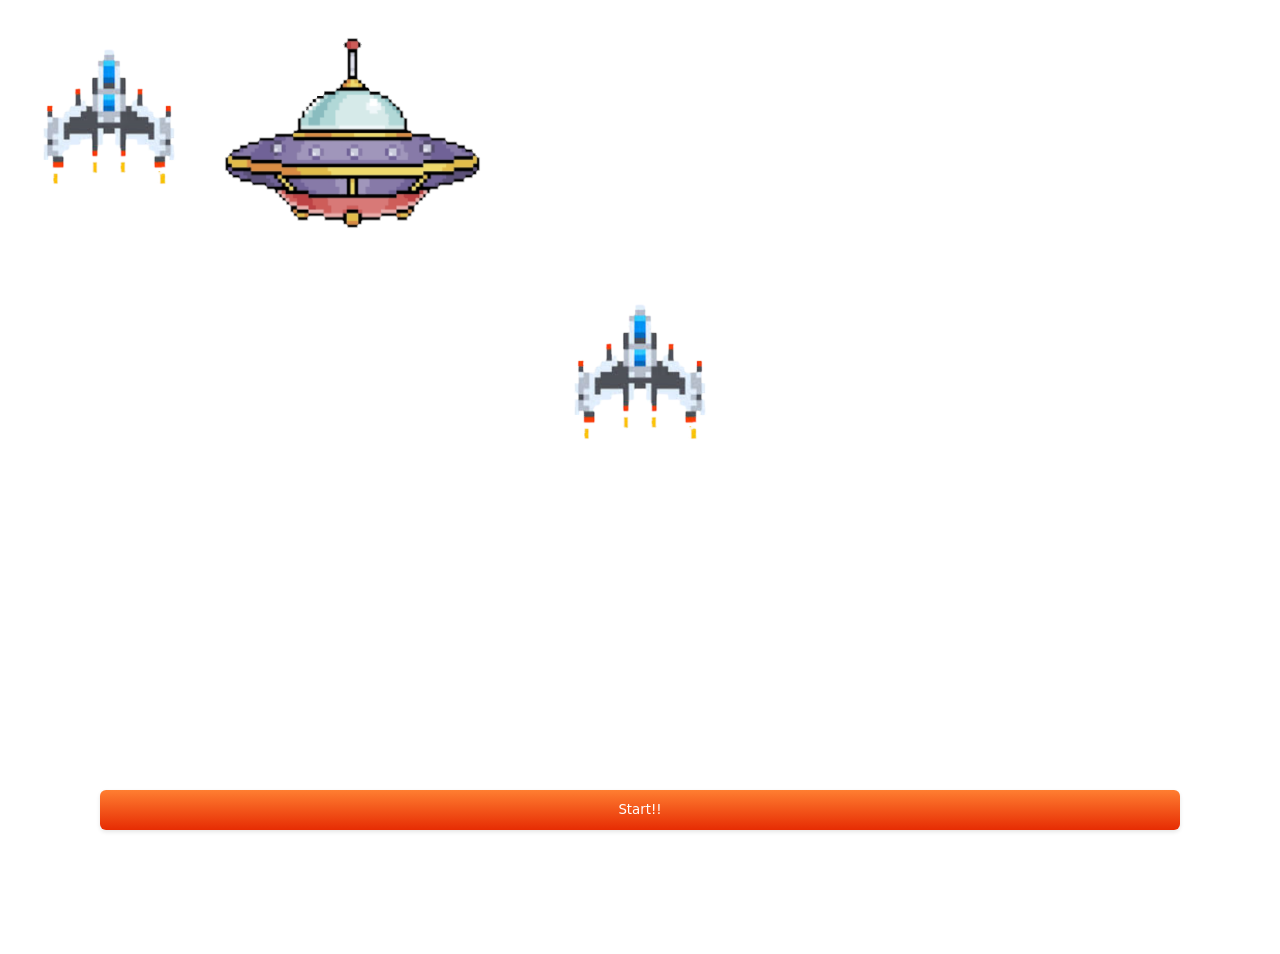
<file: index.html>
<!DOCTYPE html>
<html lang="en">

<head>
    <meta charset="UTF-8">
    <meta http-equiv="X-UA-Compatible" content="IE=edge">
    <meta name="viewport" content="width=device-width, initial-scale=1.0">
    <title>Save The Universe! Game project</title>
    <script defer src="js/index.js"></script>
    <link rel="stylesheet" href="css/index.css">
    <link rel="stylesheet" href="https://cdnjs.cloudflare.com/ajax/libs/animate.css/4.1.1/animate.min.css" />
</head>

<body>
    <div>
        <div id="ships">
            <img id="heroShip" src="images/hero-ship-removebg-preview.png" alt="hero">
            <img id="alienShip" src="images/alien-ship-removebg-preview.png" alt="alien">
        </div>
        <div id="intro-container">
            <div id="intro-scroll">
                <div id="shipsIntro">
                    <img id="heroShipIntro" class="animate__shakeX" src="images/hero-ship-removebg-preview.png" alt="hero">
                    <img id="alienShipIntro" class="hide" src="images/alien-ship-removebg-preview.png" alt="alien">
                </div>
                <h1>Save The Universe!</h1>
                
                <input type="button" class="hide continue" value="Yes">
                <input type="button" class="hide continue" value="No">

                <h3 id="intro-text">
                    Earth has been attacked by a horde of aliens! You are the captain of the USS HelloWorld, on a mission to
                    destroy every last alien ship.
                    <br></br>
                    Battle the aliens as you try to destroy them with your lasers.
                    <br></br>
                    There are six alien ships. The aliens' weakness is that they are too logical and attack one at a time:
                    they will wait to see the outcome of a battle before deploying another alien ship. Your strength is that
                    you have the initiative and get to attack first. However, you do not have targeting lasers and can only
                    attack the aliens in order. After you have destroyed a ship, you have the option to make a hasty
                    retreat.
                </h3>
                <div id="combat-log" class="hide">
                    <!-- <p>Lorem ipsum dolor sit amet consectetur adipisicing elit. Veniam, suscipit cum aliquam sint quasi dolores ratione repellat, aspernatur quisquam alias id velit? Enim earum possimus hic suscipit ipsum est omnis.</p> -->
                </div>
                <div class='start'>
                    <button type="button" class="startDecal" id="start-button">Start!!</button>
                    <button type="button" class="hide" id="battle-button">Battle</button>

                </div>
            </div>
        </div>
</body>

</html>
</file>
<file: css/index.css>
* {
    margin: 0;
    padding: 0;
}

body {
    width: 100vw;
    height: 100vh;
    background-size: cover;
    background-repeat: no-repeat;
    background-position: center center;
    position: relative;
    display: flex;
    background-image: url('https://i.ytimg.com/vi/4gmrHQa7fEg/maxresdefault.jpg')
}

h1 {
    color: white;
    text-align: center;
    font-size: 30px;
}


h3 {
    font-size: 25px;
}

#combat-log {
    background-color: orange;
    border: 3px solid black;
    padding: 1em;
}

#intro-text {
    color: white;
}

#intro-container {
    /* margin-left: 50%; */
    width: 80vw;
    height: 80vh;
    display: flex;
    /* justify-content: center; */
    align-items: center;
}

#intro-scroll {
    position: absolute;
    align-items: center;
    padding-bottom: 75px;
    margin-bottom: 50px;
    bottom: 0;
    left: 50px;
    right: 50px;
    text-align: center;
    animation: marquee 1s linear;
}

@-webkit-keyframes marquee {
    0% {
        transform: translateY(100%);
    }

    100% {
        transform: translateY(0%);
    }
}

.start {
    position: absolute;
    align-items: center;
    padding-bottom: 20px;
    margin-top: 35px;
    bottom: 0;
    left: 50px;
    right: 50px;
    text-align: center;
}


/*Ships*/

#shipsIntro{
    /* width: 50%; */
    /* display: flex;
    flex-direction: column-reverse;
    align-content: center;
    justify-content: center; */
}
.animate__shakeX{
    animation: shakeX;
}

#heroShipIntro {
    /* animation: rotation 10s infinite linear; */
}

@keyframes rotation {
    from {
        transform: rotate(0deg);
    }

    to {
        transform: rotate(359deg);
    }
}

#alienShipIntro {
    animation: rotation 10s infinite linear;
}

@keyframes rotation {
    from {
        transform: rotate(0deg);
    }

    to {
        transform: rotate(359deg);
    }
}

/*animation: fly 50s linear infinite;
    pointer-events: none !important;
	top: 0;
	left: 0;
    transform: translateX(-120%) translateY(-120%) rotateZ(0);
	position: absolute;
	animation-delay: 1s;
	z-index: 9;    
}
@keyframes fly {
	98.001%, 0% {
                display: block;
		transform: translateX(-200%) translateY(100vh) rotateZ(0deg)
	}
	15% {
		transform: translateX(100vw) translateY(-100%) rotateZ(180deg)
	}
	15.001%, 18% {
		transform: translateX(100vw) translateY(-30%) rotateZ(0deg)
	}
	40% {
		transform: translateX(-200%) translateY(3vh) rotateZ(-180deg)
	}
	40.001%, 43% {
		transform: translateX(-200%) translateY(-100%) rotateZ(-180deg)
	}
	65% {
		transform: translateX(100vw) translateY(50vh) rotateZ(0deg)
	}
	65.001%, 68% {
		transform: translateX(20vw) translateY(-200%) rotateZ(180deg)
	}
	95% {
		transform: translateX(10vw) translateY(100vh) rotateZ(0deg)
	}
}*/

/*Reusables*/

.hide {
    display: none;
}


/* CSS */
.startDecal {
    background-color: initial;
    background-image: linear-gradient(-180deg, #FF7E31, #E62C03);
    border-radius: 6px;
    box-shadow: rgba(0, 0, 0, 0.1) 0 2px 4px;
    color: #FFFFFF;
    cursor: pointer;
    display: inline-block;
    font-family: Inter, -apple-system, system-ui, Roboto, "Helvetica Neue", Arial, sans-serif;
    height: 40px;
    line-height: 40px;
    outline: 0;
    overflow: hidden;
    padding: 0 20px;
    pointer-events: auto;
    position: relative;
    text-align: center;
    touch-action: manipulation;
    user-select: none;
    -webkit-user-select: none;
    vertical-align: top;
    white-space: nowrap;
    width: 100%;
    z-index: 9;
    border: 0;
    transition: box-shadow .2s;
}

.startDecal:hover {
    box-shadow: rgba(253, 76, 0, 0.5) 0 3px 8px;
}

.battleDecal {
    background-color: initial;
    background-image: linear-gradient(-180deg, #FF7E31, #E62C03);
    border-radius: 6px;
    box-shadow: rgba(0, 0, 0, 0.1) 0 2px 4px;
    color: #FFFFFF;
    cursor: pointer;
    display: inline-block;
    font-family: Inter, -apple-system, system-ui, Roboto, "Helvetica Neue", Arial, sans-serif;
    height: 40px; 
    line-height: 40px;
    outline: 0;
    overflow: hidden;
    padding: 0 20px;
    pointer-events: auto;
    position: relative;
    text-align: center;
    touch-action: manipulation;
    user-select: none;
    -webkit-user-select: none;
    vertical-align: top;
    white-space: nowrap;
    width: 100%;
    z-index: 9;
    border: 0;
    transition: box-shadow .2s;
}

.battleDecal:hover {
    box-shadow: rgba(253, 76, 0, 0.5) 0 3px 8px;
}
</file>
<file: save-the-universe/css/index.css>
* {
    margin: 0;
    padding: 0;
}

body {
    width: 100vw;
    height: 100vh;
    background-size: cover;
    background-repeat: no-repeat;
    background-position: center center;
    position: relative;
    display: flex;
    background-image: url('https://i.ytimg.com/vi/4gmrHQa7fEg/maxresdefault.jpg')
}

h1 {
    color: white;
    text-align: center;
    font-size: 30px;
}


h3 {
    font-size: 25px;
}

#combat-log {
    background-color: orange;
    border: 3px solid black;
    padding: 1em;
}

#intro-text {
    color: white;
}

#intro-container {
    /* margin-left: 50%; */
    width: 80vw;
    height: 80vh;
    display: flex;
    /* justify-content: center; */
    align-items: center;
}

#intro-scroll {
    position: absolute;
    align-items: center;
    padding-bottom: 75px;
    margin-bottom: 50px;
    bottom: 0;
    left: 50px;
    right: 50px;
    text-align: center;
    animation: marquee 1s linear;
}

@-webkit-keyframes marquee {
    0% {
        transform: translateY(100%);
    }

    100% {
        transform: translateY(0%);
    }
}

.start {
    position: absolute;
    align-items: center;
    padding-bottom: 20px;
    margin-top: 35px;
    bottom: 0;
    left: 50px;
    right: 50px;
    text-align: center;
}


/*Ships*/

#shipsIntro{
    /* width: 50%; */
    /* display: flex;
    flex-direction: column-reverse;
    align-content: center;
    justify-content: center; */
}
.animate__shakeX{
    animation: shakeX;
}

#heroShipIntro {
    /* animation: rotation 10s infinite linear; */
}

@keyframes rotation {
    from {
        transform: rotate(0deg);
    }

    to {
        transform: rotate(359deg);
    }
}

#alienShipIntro {
    animation: rotation 10s infinite linear;
}

@keyframes rotation {
    from {
        transform: rotate(0deg);
    }

    to {
        transform: rotate(359deg);
    }
}

/*animation: fly 50s linear infinite;
    pointer-events: none !important;
	top: 0;
	left: 0;
    transform: translateX(-120%) translateY(-120%) rotateZ(0);
	position: absolute;
	animation-delay: 1s;
	z-index: 9;    
}
@keyframes fly {
	98.001%, 0% {
                display: block;
		transform: translateX(-200%) translateY(100vh) rotateZ(0deg)
	}
	15% {
		transform: translateX(100vw) translateY(-100%) rotateZ(180deg)
	}
	15.001%, 18% {
		transform: translateX(100vw) translateY(-30%) rotateZ(0deg)
	}
	40% {
		transform: translateX(-200%) translateY(3vh) rotateZ(-180deg)
	}
	40.001%, 43% {
		transform: translateX(-200%) translateY(-100%) rotateZ(-180deg)
	}
	65% {
		transform: translateX(100vw) translateY(50vh) rotateZ(0deg)
	}
	65.001%, 68% {
		transform: translateX(20vw) translateY(-200%) rotateZ(180deg)
	}
	95% {
		transform: translateX(10vw) translateY(100vh) rotateZ(0deg)
	}
}*/

/*Reusables*/

.hide {
    display: none;
}


/* CSS */
.startDecal {
    background-color: initial;
    background-image: linear-gradient(-180deg, #FF7E31, #E62C03);
    border-radius: 6px;
    box-shadow: rgba(0, 0, 0, 0.1) 0 2px 4px;
    color: #FFFFFF;
    cursor: pointer;
    display: inline-block;
    font-family: Inter, -apple-system, system-ui, Roboto, "Helvetica Neue", Arial, sans-serif;
    height: 40px;
    line-height: 40px;
    outline: 0;
    overflow: hidden;
    padding: 0 20px;
    pointer-events: auto;
    position: relative;
    text-align: center;
    touch-action: manipulation;
    user-select: none;
    -webkit-user-select: none;
    vertical-align: top;
    white-space: nowrap;
    width: 100%;
    z-index: 9;
    border: 0;
    transition: box-shadow .2s;
}

.startDecal:hover {
    box-shadow: rgba(253, 76, 0, 0.5) 0 3px 8px;
}

.battleDecal {
    background-color: initial;
    background-image: linear-gradient(-180deg, #FF7E31, #E62C03);
    border-radius: 6px;
    box-shadow: rgba(0, 0, 0, 0.1) 0 2px 4px;
    color: #FFFFFF;
    cursor: pointer;
    display: inline-block;
    font-family: Inter, -apple-system, system-ui, Roboto, "Helvetica Neue", Arial, sans-serif;
    height: 40px; 
    line-height: 40px;
    outline: 0;
    overflow: hidden;
    padding: 0 20px;
    pointer-events: auto;
    position: relative;
    text-align: center;
    touch-action: manipulation;
    user-select: none;
    -webkit-user-select: none;
    vertical-align: top;
    white-space: nowrap;
    width: 100%;
    z-index: 9;
    border: 0;
    transition: box-shadow .2s;
}

.battleDecal:hover {
    box-shadow: rgba(253, 76, 0, 0.5) 0 3px 8px;
}
</file>
